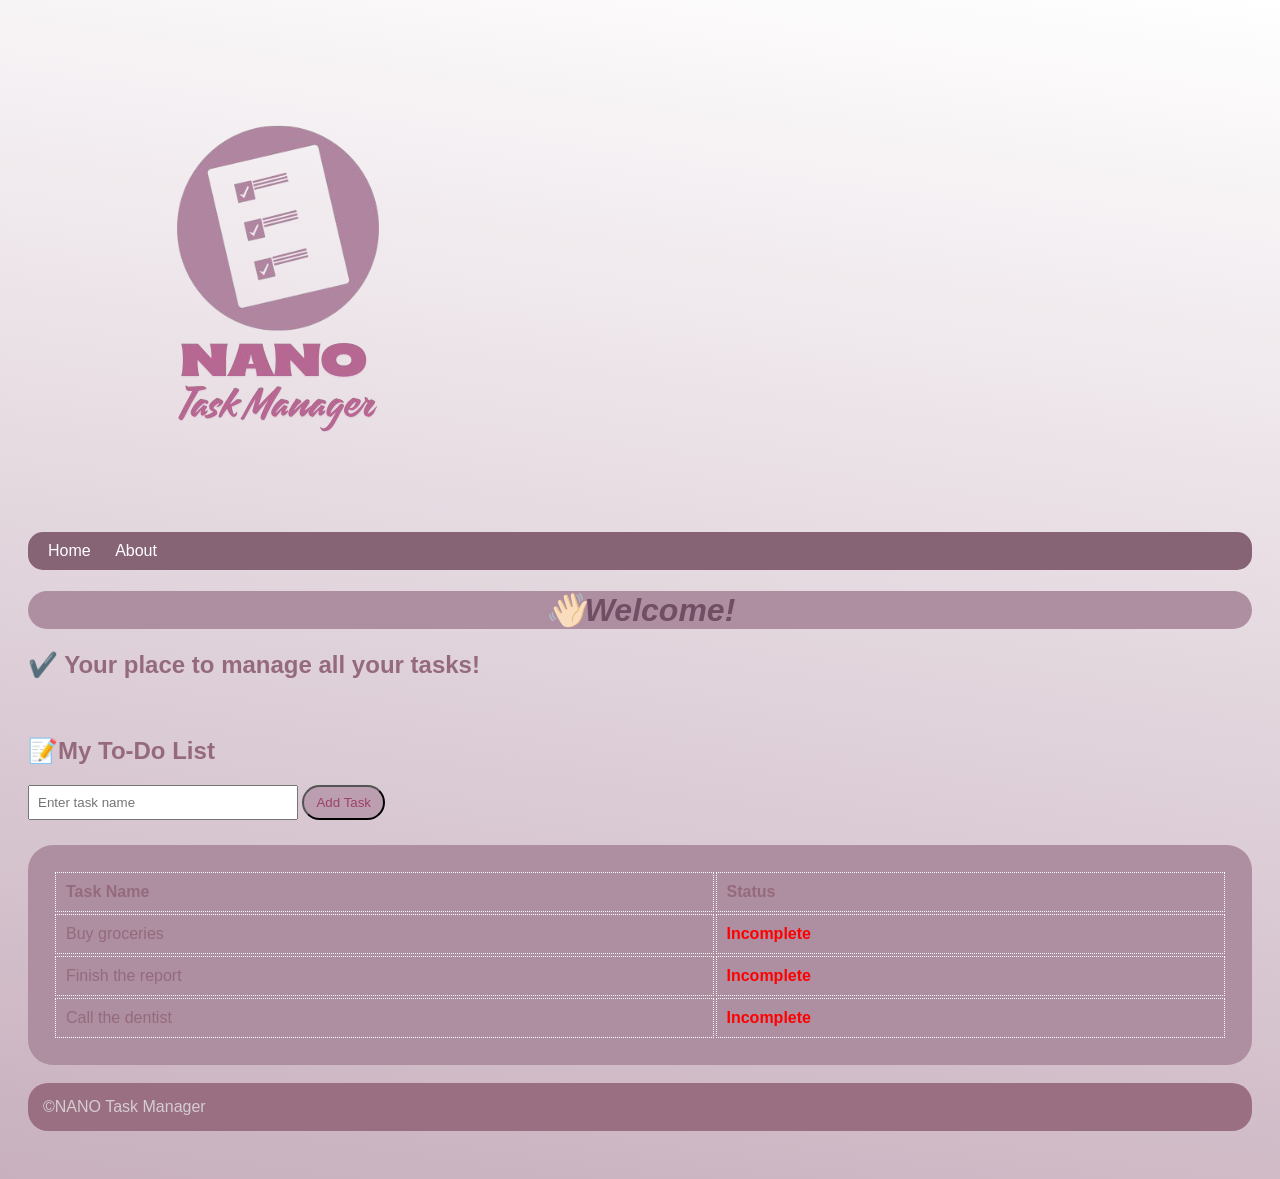
<file: index.html>
<!DOCTYPE html>
<html lang="en">
<head>
  <meta charset="UTF-8">
  <title>NANO Manager</title>

<link rel="stylesheet" href="/css/styles.css">

  <style>
    
    nav {
      background-color:#876376;
      padding: 10px;
    }
    nav a {
      color: white;
      margin: 0 10px;
      text-decoration: none;
    }
    nav a:hover {
      text-decoration: underline;
    }
    
  </style>

</head>
<header> 
<div> 
 <input type="image" src="Images/NANO-TaskManager-Logo.png" alt="WEBSITE LOGO">  
 </div> 
 
</header> 

<body>

  <nav>
    <a href="index.html">Home</a>
    <a href="about.html">About</a>
  </nav>

  <h1>👋🏻Welcome!</h1> 
  <h2> ✔️ Your place to manage all your tasks! </h2>

  <br>

<h2>📝My To-Do List</h2>


<div class="To-Do"

<br>

  <input type="text" id="taskInput" placeholder="Enter task name">
  <button onclick="addTask()">Add Task</button>

  <table>
    <thead>
      <tr>
        <th>Task Name</th>
        <th>Status</th>
      </tr>
    </thead>
    <tbody id="taskTableBody">
      <tr onclick="toggleStatus(this)">
        <td>Buy groceries</td>
        <td class="status incomplete">Incomplete</td>
      </tr>
      <tr onclick="toggleStatus(this)">
        <td>Finish the report</td>
        <td class="status incomplete">Incomplete</td>
      </tr>
      <tr onclick="toggleStatus(this)">
        <td>Call the dentist</td>
        <td class="status incomplete">Incomplete</td>
      </tr>
    </tbody>
  </table>

  </div>

</body>





<br>

<footer>

©️NANO Task Manager 

</footer>





<script src="js/app.js"></script>

</html>
</file>
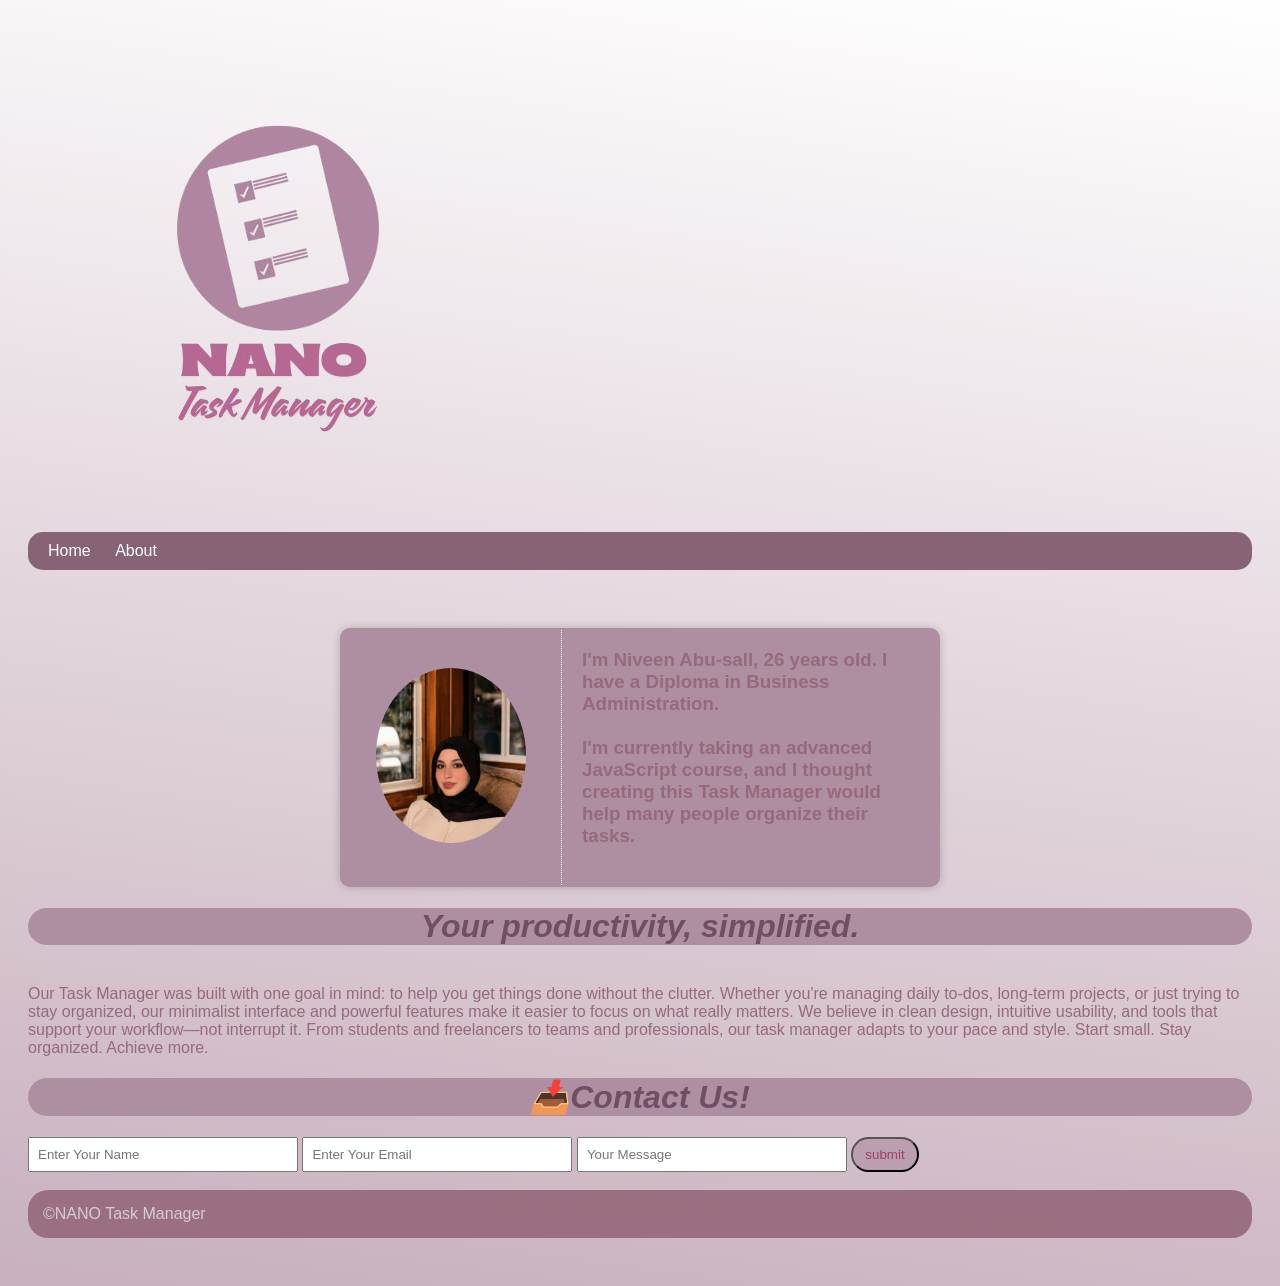
<file: about.html>
<!DOCTYPE html>
<html lang="en">
<head>
  <meta charset="UTF-8">
  <title>NANO Manager</title>
  <link rel="stylesheet" href="/css/styles.css">

  <style>
    nav {
      background-color: #876376;
      padding: 10px;
    }
    nav a {
      color: white;
      margin: 0 10px;
      text-decoration: none;
    }
    nav a:hover {
      text-decoration: underline;
    }
  </style>
</head>

<header> <input type="image" src="Images/NANO-TaskManager-Logo.png" alt="WEBSITE LOGO">  </header>

  <nav>
    <a href="index.html">Home</a>
    <a href="about.html">About</a>
  </nav>
  <br> 


<body>

<div> 
<table border="1" style="border-collapse: collapse; width: 600px; margin: 20px auto; box-shadow: 0 0 10px rgba(0,0,0,0.2); border-radius: 10px; overflow: hidden; font-family: Arial, sans-serif;">
  <tr>
    <td style="width: 200px; padding: 10px; text-align: center;">
      <img src="Images/Profile-pic.jpg" alt="Profile-pic" width="150" style="border-radius: 50%;">
    </td>
    <td style="padding: 20px;">
      <h3 style="margin-top: 0;">
        I'm <strong>Niveen Abu-sall</strong>, 26 years old. I have a Diploma in Business Administration.
        <br><br>
        I'm currently taking an advanced JavaScript course, and I thought creating this Task Manager would help many people organize their tasks.
      </h3>
    </td>
  </tr>
</table>




<h1> Your productivity, simplified. </h1> 

<br>

</h2> Our Task Manager was built with one goal in mind: to help you get things done without the clutter. Whether you're managing daily to-dos, long-term projects, or just trying to stay organized, our minimalist interface and powerful features make it easier to focus on what really matters.

We believe in clean design, intuitive usability, and tools that support your workflow—not interrupt it. From students and freelancers to teams and professionals, our task manager adapts to your pace and style.

Start small. Stay organized. Achieve more.</h2> 



<h1>📥Contact Us!</h1>



</div>


  <input type="text" id="NameInput" placeholder="Enter Your Name">
   <input type="text" id="EmailInput" placeholder="Enter Your Email">
    <input type="text" id="MessageInput" placeholder="Your Message">
 <button type="submit">submit</button>


</div>


</body>

<br>
<br>
<footer> 

©️NANO Task Manager 

</footer>

<script src="js/app.js"></script>

</html>
</file>
<file: css/styles.css>
html {
 background: #ccc7ca;
 background: linear-gradient(8deg,rgb(200, 176, 190) 0%, rgba(255, 255, 255, 1) 100%);

}


head {
margin-bottom: 10px;


}


header {
content: icon 20px;
width: 50px;

margin-right: 100px;

  

}


nav {
  border-radius: 15px;
  padding-top: 20px;
font-display: bold;
font-size: larger 20px;
font-family: 'Franklin Gothic Medium', 'Arial Narrow', Arial, sans-serif;
margin-bottom: 20px;
text-shadow: 20px;

}

h1 {
font-style: italic;
text-decoration: double 10px;
color: #714e64;
background-color: #ae8fa1;
border-radius: 20px;
text-align: center;

}

body {
      font-family: Arial, sans-serif;
      padding: 20px;
      color: rgb(149, 106, 125);
font-style: italic bold ;
    }

    table {
      width: 100%;
      margin-top: 25px;
      padding: 25px;
      background-color: #ae8fa1;
      border-radius: 25px;
    }

    th, td {
      padding: 10px;
      border: 1px solid #ffffff;
      text-align: left;
      margin-bottom: 20px;
    border-style: dotted; 
    }

    .complete {
      color: green;
      font-weight: bold;
     cursor: pointer;
    
    
    }

    .incomplete {
      color: red;
      font-weight: bold;
      cursor: pointer;
    }

    input[type="text"] {
      padding: 8px;
      width: 250px;
      color: rgb(156, 66, 105);
      box-shadow: 20px;
    }

    button {
      padding: 8px 12px;
      color: rgb(156, 66, 105); border-radius: 18px;
      box-shadow: 15px; 
      cursor: pointer;
      background-color: rgb(187, 158, 175);
    }




footer {
background-color:rgb(155, 111, 130) ;
padding: 15px;
margin-bottom: 20px;
border-radius: 20px;
color: rgb(212, 205, 209)
}
</file>
